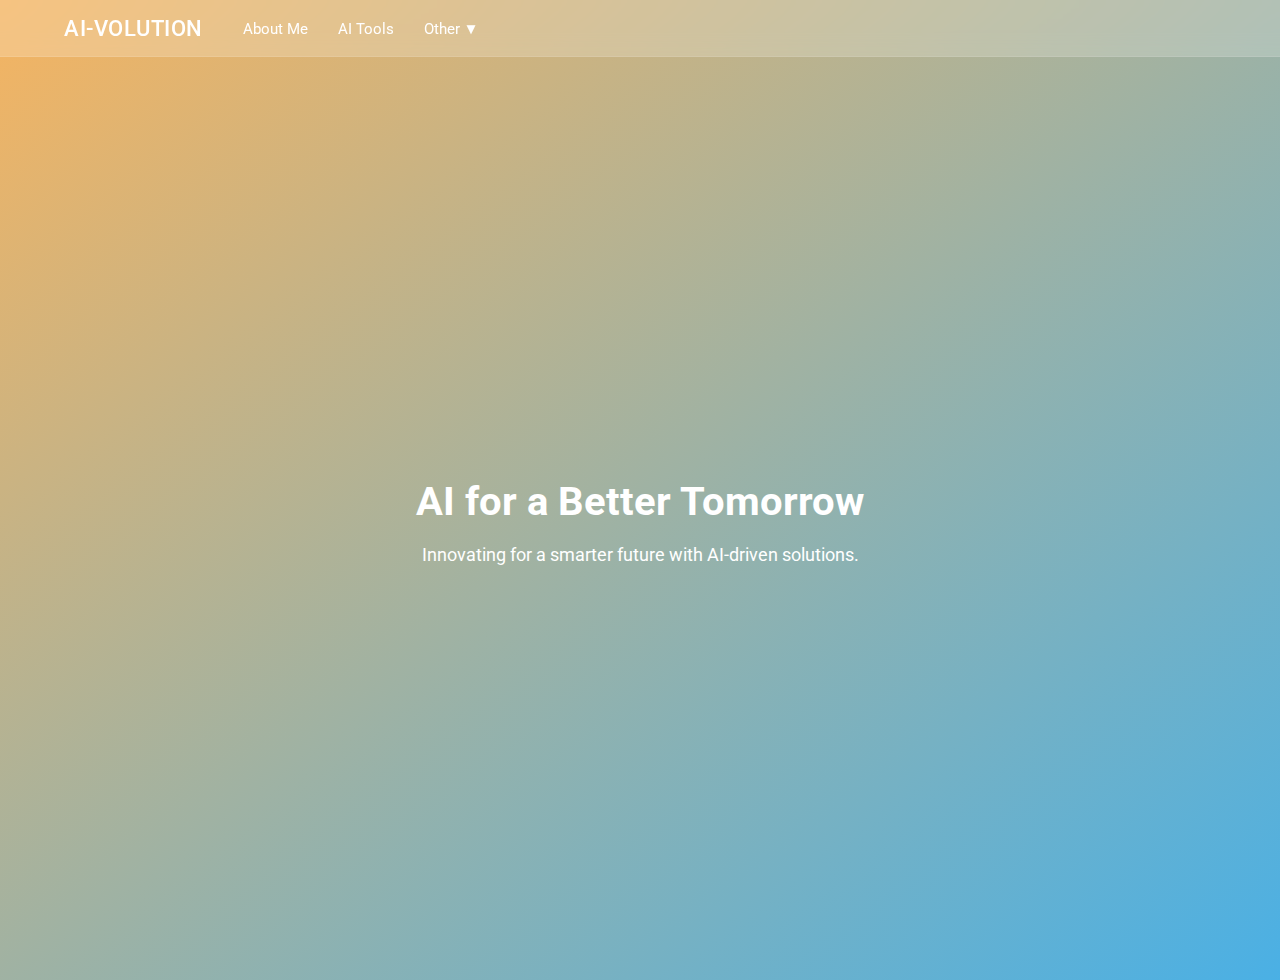
<file: index.html>
<!DOCTYPE html>
<html lang="en">
<head>
    <meta charset="UTF-8">
    <meta name="viewport" content="width=device-width, initial-scale=1.0">
    <title>AI-VOLUTION</title>
    <link rel="stylesheet" href="style.css">
    <script src="script.js" defer></script>
    <link href="https://fonts.googleapis.com/css2?family=Roboto:wght@400;500;700&display=swap" rel="stylesheet">
</head>
<body>
    <!-- Header Section -->
    <header>
        <div class="logo">AI-VOLUTION</div>
        <nav>
            <ul class="nav-links">
                <li><a href="about.html">About Me</a></li>
                <li><a href="ai-tools.html">AI Tools</a></li>
                <li class="dropdown">
                    <a href="#">Other ▼</a>
                    <ul class="dropdown-menu">
                        <li><a href="podcast.html">Podcast</a></li>
                        <li><a href="journal.html">Journal</a></li>
                    </ul>
                </li>
            </ul>
        </nav>
    </header>

    <!-- Hero Section -->
    <main>
        <section class="hero">
            <h1>AI for a Better Tomorrow</h1>
            <p>Innovating for a smarter future with AI-driven solutions.</p>
        </section>
    </main>
</body>
</html>
</file>
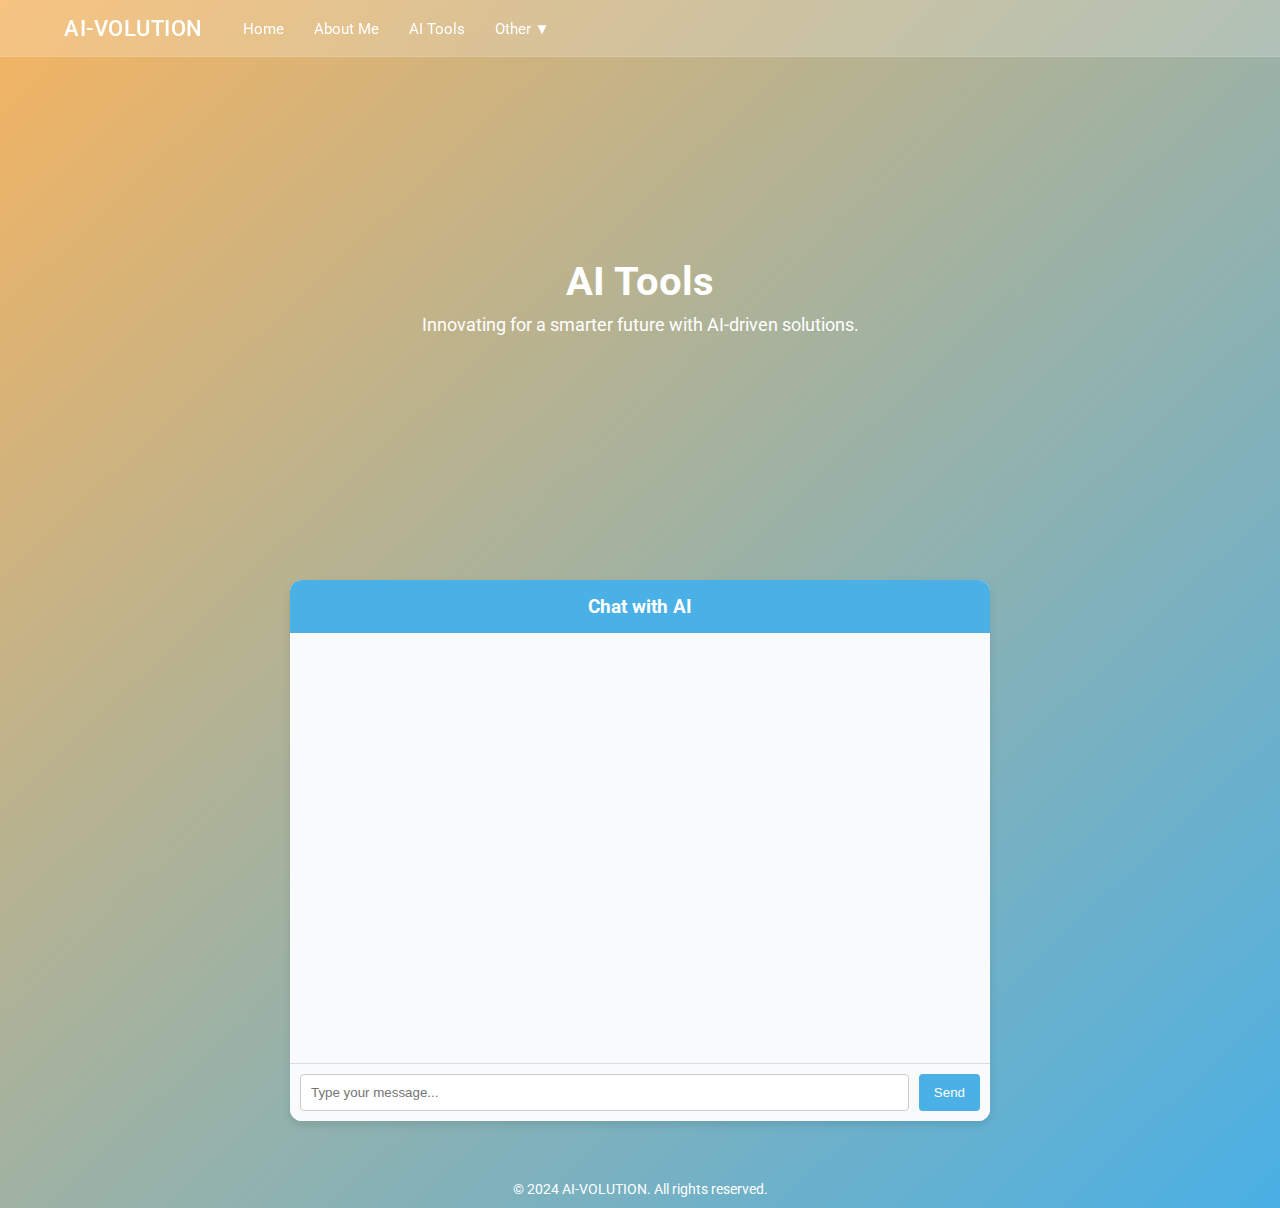
<file: ai-tools.html>
<!DOCTYPE html>
<html lang="en">
<head>
    <meta charset="UTF-8">
    <meta name="viewport" content="width=device-width, initial-scale=1.0">
    <title>AI Tools</title>
    <link rel="stylesheet" href="style.css">
    <script src="script.js" defer></script>
    <link href="https://fonts.googleapis.com/css2?family=Roboto:wght@400;500;700&display=swap" rel="stylesheet">
    <style>
        /* Page-Specific Styles */
        .ai-tools-hero {
            height: 50vh;
            display: flex;
            flex-direction: column;
            justify-content: center;
            align-items: center;
            text-align: center;
            color: #fff;
            margin-top: 80px; /* Offset for fixed header */
        }

        .ai-tools-hero h1 {
            font-size: 2.5em;
            font-weight: 700;
            margin: 0;
            animation: fadeInUp 1.5s ease-out;
        }

        .ai-tools-hero p {
            font-size: 1.1em;
            margin-top: 10px;
            animation: fadeInUp 2s ease-out;
        }

        .chat-container {
            max-width: 700px;
            margin: 50px auto;
            background: #fff;
            border-radius: 12px;
            box-shadow: 0 4px 8px rgba(0, 0, 0, 0.1);
            overflow: hidden;
        }

        .chat-header {
            background: #4ab0e5;
            color: #fff;
            text-align: center;
            padding: 15px;
            font-size: 1.2rem;
            font-weight: bold;
        }

        .chat-box {
            height: 400px;
            overflow-y: auto;
            padding: 15px;
            border-bottom: 1px solid #ddd;
            background: #f9fafc;
        }

        .chat-input {
            display: flex;
            gap: 10px;
            padding: 10px;
            background: #f9fafc;
        }

        .chat-input input {
            flex: 1;
            padding: 10px;
            border: 1px solid #ccc;
            border-radius: 4px;
        }

        .chat-input button {
            padding: 10px 15px;
            border: none;
            background: #4ab0e5;
            color: white;
            border-radius: 4px;
            cursor: pointer;
        }

        /* Smooth Background Gradient */
        body {
            background: linear-gradient(to bottom right, #f5b461, #4ab0e5);
        }

        footer {
            text-align: center;
            padding: 10px 0;
            font-size: 0.9em;
            color: #fff;
            margin-top: 50px;
        }
    </style>
</head>
<body>
    <!-- Header Section -->
    <header>
        <div class="logo">AI-VOLUTION</div>
        <nav>
            <ul class="nav-links">
                <li><a href="index.html">Home</a></li>
                <li><a href="about.html">About Me</a></li>
                <li><a href="ai-tools.html">AI Tools</a></li>
                <li class="dropdown">
                    <a href="#">Other ▼</a>
                    <ul class="dropdown-menu">
                        <li><a href="podcast.html">Podcast</a></li>
                        <li><a href="journal.html">Journal</a></li>
                    </ul>
                </li>
            </ul>
        </nav>
    </header>

    <!-- Hero Section -->
    <section class="ai-tools-hero">
        <h1>AI Tools</h1>
        <p>Innovating for a smarter future with AI-driven solutions.</p>
    </section>

    <!-- Chat Section -->
    <section class="chat-container">
        <div class="chat-header">Chat with AI</div>
        <div class="chat-box" id="chat-box"></div>
        <div class="chat-input">
            <input type="text" id="user-input" placeholder="Type your message...">
            <button onclick="sendMessage()">Send</button>
        </div>
    </section>

    <!-- Footer -->
    <footer>
        &copy; 2024 AI-VOLUTION. All rights reserved.
    </footer>
</body>
</html>
</file>
<file: style.css>
/* General Styles */
body {
    margin: 0;
    font-family: 'Roboto', sans-serif;
    background: linear-gradient(to bottom right, #f5b461, #4ab0e5);
    color: #333;
    overflow-x: hidden;
}

/* Header Styles */
header {
    display: flex;
    align-items: center;
    padding: 15px 5%;
    background: rgba(255, 255, 255, 0.2);
    backdrop-filter: blur(10px);
    position: fixed;
    top: 0;
    left: 0;
    width: 100%;
    z-index: 1000;
    border-bottom: 1px solid rgba(255, 255, 255, 0.1);
}

/* Logo */
.logo {
    font-size: 1.4em;
    font-weight: 500;
    color: #fff;
    letter-spacing: 0.5px;
    text-transform: uppercase;
    margin-right: 40px; /* Space between logo and nav links */
}

/* Navigation Links */
.nav-links {
    display: flex;
    gap: 30px;
    list-style: none;
    margin: 0;
    padding: 0;
    align-items: center;
}

.nav-links li {
    position: relative;
}

.nav-links li a {
    text-decoration: none;
    color: #fff;
    font-weight: 400;
    font-size: 0.95em;
    transition: color 0.3s ease;
    white-space: nowrap;
}

.nav-links li a:hover {
    color: #f5b461;
}

/* Dropdown Menu */
.dropdown {
    position: relative;
}

.dropdown-menu {
    display: none;
    position: absolute;
    top: 100%;
    left: 0;
    background: rgba(255, 255, 255, 0.95);
    list-style: none;
    border-radius: 8px;
    overflow: hidden;
    padding: 5px 0;
    box-shadow: 0 4px 8px rgba(0, 0, 0, 0.1);
    min-width: 160px;
    z-index: 9999;
}

.dropdown:hover .dropdown-menu {
    display: block;
}

.dropdown-menu li a {
    color: #333;
    padding: 10px 20px;
    display: block;
    font-size: 0.9em;
    transition: background 0.2s;
}

.dropdown-menu li a:hover {
    background: #f5b461;
    color: #fff;
}

/* Hero Section */
.hero {
    height: 100vh;
    display: flex;
    flex-direction: column;
    justify-content: center;
    align-items: center;
    text-align: center;
    gap: 10px;
    color: #fff;
    margin-top: 80px; /* Offset for fixed header */
}

.hero h1 {
    font-size: 2.5em;
    font-weight: 700;
    margin: 0;
    animation: fadeInUp 1.5s ease-out;
}

.hero p {
    font-size: 1.1em;
    margin-top: 10px;
    animation: fadeInUp 2s ease-out;
}

/* Animations */
@keyframes fadeInUp {
    0% {
        opacity: 0;
        transform: translateY(20px);
    }
    100% {
        opacity: 1;
        transform: translateY(0);
    }
}

/* Responsive Design */
@media (max-width: 1024px) {
    .nav-links {
        gap: 20px;
    }
}

@media (max-width: 768px) {
    header {
        flex-direction: column;
        align-items: flex-start;
    }

    .logo {
        margin-bottom: 10px;
    }

    .nav-links {
        flex-direction: column;
        gap: 15px;
    }

    .dropdown-menu {
        left: 0;
    }

    .hero h1 {
        font-size: 2em;
    }

    .hero p {
        font-size: 1em;
    }
}
</file>
